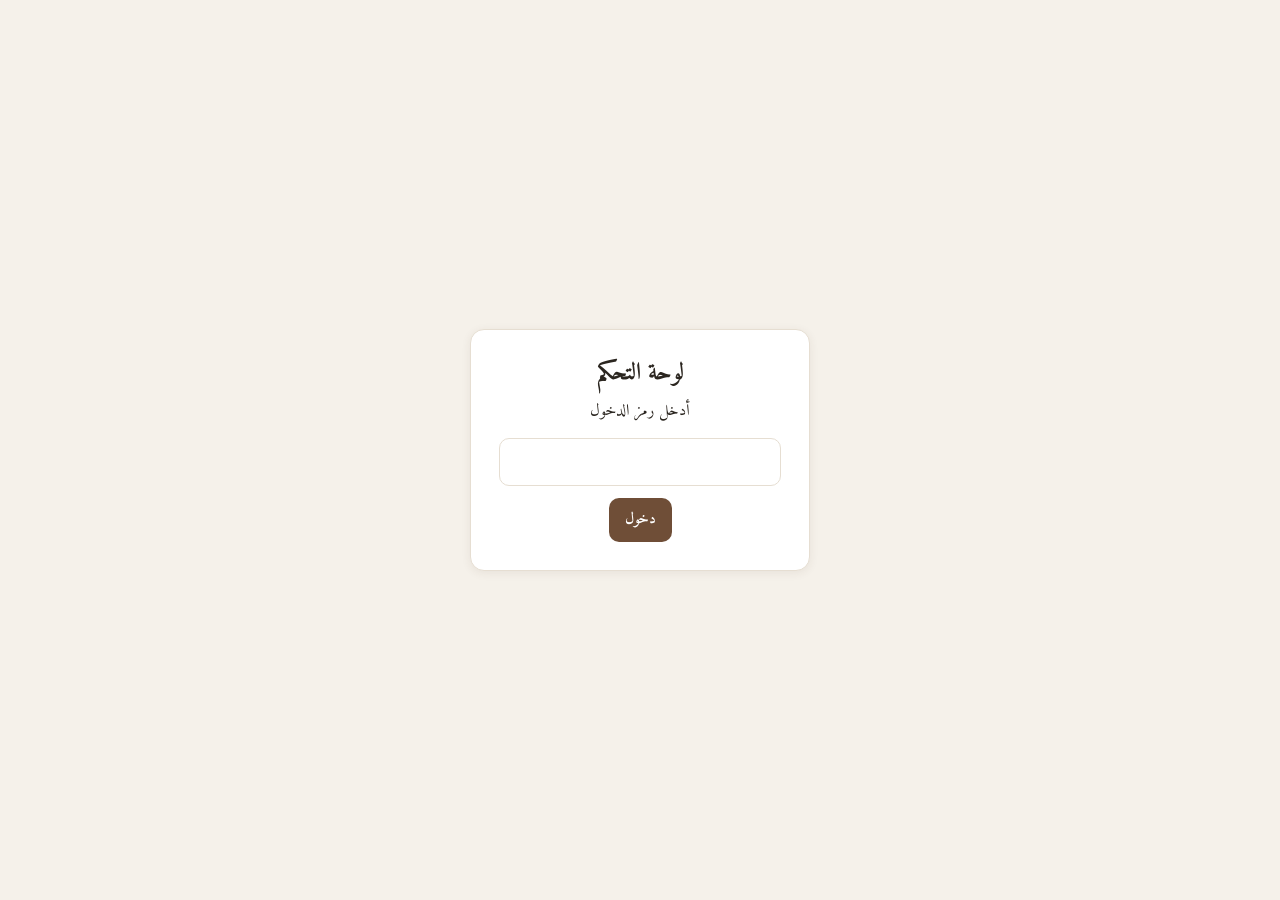
<file: admin.html>
<!DOCTYPE html>
<html lang="ar" dir="rtl">
<head>
  <meta charset="UTF-8">
  <meta name="viewport" content="width=device-width, initial-scale=1.0">
  <title>Admin</title>
  <link rel="icon" type="image/png" href="assets/images/favicon.png">
  <link rel="preconnect" href="https://fonts.googleapis.com">
  <link rel="preconnect" href="https://fonts.gstatic.com" crossorigin>
  <link href="https://fonts.googleapis.com/css2?family=Amiri:wght@400;700&family=Inter:wght@400;500;700&display=swap" rel="stylesheet">
  <link rel="stylesheet" href="css/base.css">
  <link rel="stylesheet" href="css/admin.css">
</head>
<body class="admin is-ar">
  <section id="gate" class="gate">
    <div class="gate-card">
      <h1>لوحة التحكم</h1>
      <p>أدخل رمز الدخول</p>
      <input id="pin-input" class="input block" type="password" inputmode="numeric" autocomplete="off">
      <button id="pin-submit" class="btn btn-primary block" type="button">دخول</button>
      <p id="pin-error" class="pin-error" hidden>رمز غير صحيح</p>
    </div>
  </section>

  <section id="admin-app" hidden>
    <header class="admin-header">
      <div>
        <h1>لوحة التحكم</h1>
        <p class="muted">عدّل القائمة ثم صدّر الملف وارفعه للمضيف ليظهر للعملاء</p>
      </div>
      <button id="logout-btn" class="btn btn-ghost" type="button">خروج</button>
    </header>

    <div class="admin-layout">
      <aside class="admin-nav">
        <button class="nav-item is-active" data-panel="settings" type="button">اعدادات المتجر</button>
        <button class="nav-item" data-panel="categories" type="button">التصنيفات</button>
        <button class="nav-item" data-panel="items" type="button">المنتجات</button>
        <button class="nav-item" data-panel="publish" type="button">نشر &amp; تصدير</button>
        <button class="nav-item" data-panel="qr" type="button">رمز QR</button>
      </aside>

      <main class="admin-main">
        <section id="panel-settings" class="panel is-active">
          <h2>اعدادات المتجر</h2>
          <div class="grid-2">
            <label>اسم المتجر - عربي
              <input id="shop-name-ar" class="input" type="text">
            </label>
            <label>اسم المتجر - إنجليزي
              <input id="shop-name-en" class="input" type="text" dir="ltr">
            </label>
            <label>رمز العملة - عربي
              <input id="shop-currency-ar" class="input" type="text">
            </label>
            <label>رمز العملة - إنجليزي
              <input id="shop-currency-en" class="input" type="text" dir="ltr">
            </label>
            <label>رقم الهاتف
              <input id="shop-phone-display" class="input" type="text" dir="ltr">
            </label>
            <label>واتساب (بالرمز الدولي)
              <input id="shop-whatsapp" class="input" type="text" dir="ltr" placeholder="9647859944000">
            </label>
            <label>حساب الانستغرام
              <input id="shop-instagram" class="input" type="text" dir="ltr" placeholder="riwaq_.cafe">
            </label>
          </div>
          <button id="save-settings" class="btn btn-primary" type="button">حفظ الإعدادات</button>
        </section>

        <section id="panel-categories" class="panel">
          <h2>التصنيفات</h2>
          <div class="grid-2">
            <div class="card">
              <h3>إضافة تصنيف</h3>
              <div class="grid-2">
                <label>الاسم - عربي
                  <input id="cat-name-ar" class="input" type="text">
                </label>
                <label>الاسم - إنجليزي
                  <input id="cat-name-en" class="input" type="text" dir="ltr">
                </label>
                <label>الترتيب
                  <input id="cat-sort" class="input" type="number" value="0">
                </label>
              </div>
              <button id="add-category" class="btn btn-primary" type="button">إضافة</button>
            </div>
            <div class="card">
              <h3>التصنيفات الحالية</h3>
              <ul id="category-list" class="admin-list"></ul>
            </div>
          </div>
        </section>

        <section id="panel-items" class="panel">
          <h2>المنتجات</h2>
          <div class="card">
            <h3>إضافة / تعديل منتج</h3>
            <input id="item-editing-id" type="hidden">
            <div class="grid-2">
              <label>الاسم - عربي
                <input id="item-name-ar" class="input" type="text">
              </label>
              <label>الاسم - إنجليزي
                <input id="item-name-en" class="input" type="text" dir="ltr">
              </label>
              <label>الوصف - عربي
                <input id="item-desc-ar" class="input" type="text">
              </label>
              <label>الوصف - إنجليزي
                <input id="item-desc-en" class="input" type="text" dir="ltr">
              </label>
              <label>التصنيف
                <select id="item-category" class="input"></select>
              </label>
              <label>السعر
                <input id="item-price" class="input" type="number" min="0" step="0.5">
              </label>
              <label>الوسوم (مفصولة بفاصلة)
                <input id="item-tags" class="input" type="text" placeholder="hot, veg">
              </label>
              <label>رابط الصورة (اختياري)
                <input id="item-image" class="input" type="url" dir="ltr" placeholder="assets/images/x.jpg">
              </label>
              <label>الترتيب
                <input id="item-sort" class="input" type="number" value="0">
              </label>
              <label class="checkbox-row">
                <input id="item-available" type="checkbox" checked>
                متوفر
              </label>
              <div class="form-actions">
                <button id="save-item" class="btn btn-primary" type="button">حفظ المنتج</button>
                <button id="cancel-item-edit" class="btn btn-ghost" type="button" hidden>إلغاء التعديل</button>
              </div>
            </div>
          </div>
          <div class="card">
            <h3>المنتجات الحالية</h3>
            <ul id="item-list" class="admin-list"></ul>
          </div>
        </section>

        <section id="panel-publish" class="panel">
          <h2>نشر &amp; تصدير</h2>
          <div class="card">
            <p class="muted">عدّلت على المتصفح فقط. ليراه العملاء، نزّل ملف <code>menu.json</code> وارفعه على مضيفك (GitHub Pages / Netlify) مكان الملف القديم.</p>
            <div class="action-row">
              <button id="export-btn" class="btn btn-primary" type="button">تحميل menu.json</button>
              <button id="copy-btn" class="btn btn-ghost" type="button">نسخ JSON</button>
            </div>
          </div>
          <div class="card">
            <h3>استيراد / إعادة تعيين</h3>
            <div class="action-row">
              <input id="import-file" type="file" accept="application/json,.json" hidden>
              <button id="import-btn" class="btn btn-ghost" type="button">استيراد ملف JSON</button>
              <button id="reset-btn" class="btn btn-danger" type="button">استعادة الافتراضي</button>
            </div>
          </div>
        </section>

        <section id="panel-qr" class="panel">
          <h2>رمز QR</h2>
          <div class="card">
            <p class="muted">الصق رابط المتجر المنشور ثم اعرض الطابع للطباعة.</p>
            <div class="action-row">
              <input id="qr-url" class="input" type="url" dir="ltr" placeholder="https://your-shop.example.com/menu">
              <button id="qr-generate" class="btn btn-primary" type="button">توليد</button>
            </div>
            <div id="qr-preview" class="qr-preview"></div>
            <button id="qr-print" class="btn btn-ghost" type="button" hidden>طباعة الطابع</button>
          </div>
        </section>
      </main>
    </div>
  </section>

  <textarea id="copy-buffer" hidden></textarea>

  <script src="js/data.js"></script>
  <script src="js/i18n.js"></script>
  <script src="js/storage.js"></script>
  <script src="js/qrcode.js"></script>
  <script src="js/admin.js"></script>
</body>
</html>
</file>
<file: css/base.css>
:root {
  --bg: #f5f1ea;
  --surface: #ffffff;
  --surface-2: #f0ebe2;
  --text: #2b2620;
  --muted: #8a8378;
  --brand: #6f4e37;
  --brand-dark: #4a3426;
  --brand-light: #e9dccb;
  --accent: #c8a165;
  --danger: #b3422e;
  --success: #2e7d52;
  --border: #e6ded2;
  --radius: 14px;
  --radius-sm: 10px;
  --shadow: 0 2px 10px rgba(74, 52, 38, 0.08);
  --font-ar: 'Amiri', 'Tajawal', 'Segoe UI', 'Noto Kufi Arabic', serif;
  --font-en: 'Inter', 'Segoe UI', Tahoma, sans-serif;
}

* { box-sizing: border-box; }

html, body { margin: 0; padding: 0; }

body {
  font-family: var(--font-ar);
  background: var(--bg);
  color: var(--text);
  line-height: 1.6;
  -webkit-font-smoothing: antialiased;
}

body.is-en { font-family: var(--font-en); }

h1, h2, h3 { line-height: 1.3; margin: 0 0 0.4em; }

p { margin: 0 0 0.6em; }

.muted { color: var(--muted); font-size: 0.9em; }

code {
  background: var(--surface-2);
  border-radius: 4px;
  padding: 1px 5px;
  font-size: 0.9em;
}

button {
  font: inherit;
  cursor: pointer;
  border: none;
  background: none;
}

input, select {
  font: inherit;
  color: inherit;
}

img { max-width: 100%; display: block; }

.btn {
  display: inline-flex;
  align-items: center;
  justify-content: center;
  gap: 6px;
  padding: 10px 16px;
  border-radius: var(--radius-sm);
  font-weight: 700;
  font-size: 0.95rem;
  transition: opacity 0.15s ease, transform 0.05s ease;
}

.btn:active { transform: scale(0.98); }

.btn-primary { background: var(--brand); color: #fff; }
.btn-primary:hover { background: var(--brand-dark); }

.btn-ghost {
  background: var(--surface-2);
  color: var(--text);
  border: 1px solid var(--border);
}
.btn-ghost:hover { background: var(--brand-light); }

.btn-danger { background: var(--danger); color: #fff; }
.btn-danger:hover { filter: brightness(0.92); }

.btn-small { padding: 4px 10px; font-size: 0.8rem; }

.input {
  width: 100%;
  padding: 10px 12px;
  border: 1px solid var(--border);
  border-radius: var(--radius-sm);
  background: var(--surface);
  margin-top: 4px;
}

.input:focus { outline: 2px solid var(--brand); outline-offset: -1px; }
</file>
<file: css/admin.css>
.admin { min-height: 100vh; }

.gate {
  min-height: 100vh;
  display: flex;
  align-items: center;
  justify-content: center;
  padding: 20px;
}

.gate-card {
  width: 100%;
  max-width: 340px;
  background: var(--surface);
  border: 1px solid var(--border);
  border-radius: var(--radius);
  padding: 28px;
  box-shadow: var(--shadow);
  text-align: center;
}

.gate-card .input { text-align: center; margin-bottom: 12px; }

.pin-error { color: var(--danger); margin: 10px 0 0; font-size: 0.85rem; }

.admin-header {
  display: flex;
  align-items: flex-start;
  justify-content: space-between;
  gap: 16px;
  padding: 20px 20px 12px;
  max-width: 1080px;
  margin: 0 auto;
}

.admin-header h1 { margin: 0; font-size: 1.4rem; }

.admin-layout {
  max-width: 1080px;
  margin: 0 auto;
  padding: 0 20px 40px;
  display: grid;
  grid-template-columns: 200px 1fr;
  gap: 24px;
}

.admin-nav {
  display: flex;
  flex-direction: column;
  gap: 6px;
}

.nav-item {
  text-align: right;
  padding: 12px 14px;
  border-radius: var(--radius-sm);
  font-weight: 700;
  color: var(--muted);
}

.nav-item:hover { background: var(--surface-2); }

.nav-item.is-active { background: var(--brand); color: #fff; }

.panel { display: none; }
.panel.is-active { display: block; animation: fade 0.2s ease; }

@keyframes fade { from { opacity: 0; transform: translateY(4px); } to { opacity: 1; } }

.panel h2 { font-size: 1.15rem; margin: 0 0 6px; }

.grid-2 {
  display: grid;
  grid-template-columns: 1fr 1fr;
  gap: 14px;
  margin: 14px 0;
}

label { display: block; font-weight: 700; font-size: 0.88rem; }

.checkbox-row {
  display: flex;
  align-items: center;
  gap: 8px;
  font-weight: 700;
}

.checkbox-row input { width: 18px; height: 18px; }

.form-actions { display: flex; gap: 10px; align-items: flex-start; }

.card {
  background: var(--surface);
  border: 1px solid var(--border);
  border-radius: var(--radius);
  padding: 18px;
  margin: 14px 0;
  box-shadow: var(--shadow);
}

.card h3 { font-size: 1rem; margin-top: 0; }

.action-row { display: flex; flex-wrap: wrap; gap: 10px; margin-top: 10px; }

.admin-list { list-style: none; margin: 0; padding: 0; }

.admin-row {
  display: flex;
  align-items: center;
  justify-content: space-between;
  gap: 12px;
  padding: 10px 8px;
  border-bottom: 1px solid var(--border);
}

.admin-row:last-child { border-bottom: none; }

.admin-row-info strong { display: block; font-size: 0.92rem; }

.admin-row-info small { color: var(--muted); font-size: 0.8rem; }

.admin-row-actions { display: flex; gap: 6px; flex-shrink: 0; }

.qr-preview { margin: 16px 0; }
.qr-preview svg { background: #fff; border: 1px solid var(--border); border-radius: var(--radius-sm); }

@media (max-width: 720px) {
  .admin-layout { grid-template-columns: 1fr; }
  .admin-nav { flex-direction: row; overflow-x: auto; }
  .nav-item { white-space: nowrap; }
  .grid-2 { grid-template-columns: 1fr; }
}
</file>
